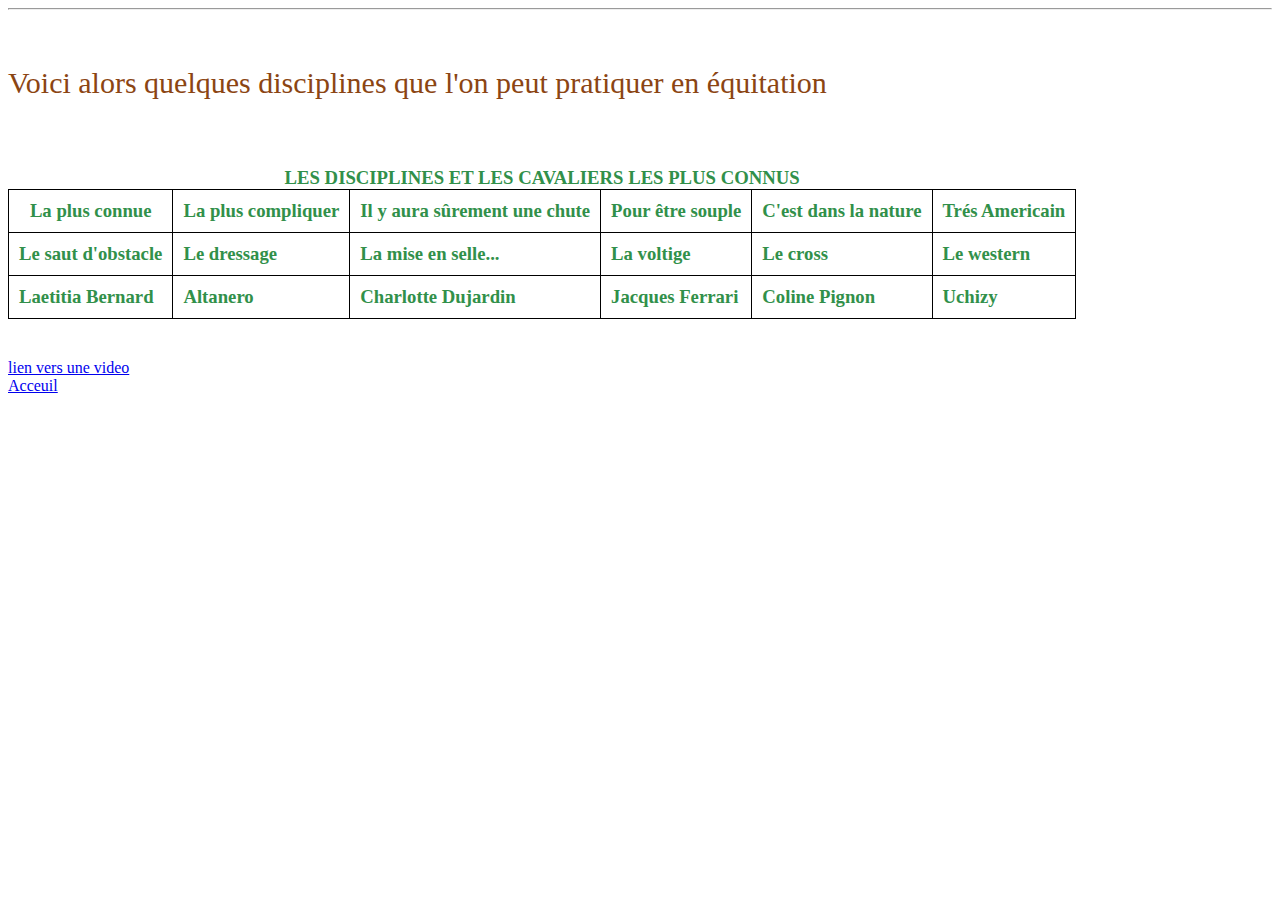
<file: disciplines.html>
<!DOCTYPE html>
<html>
<head>
    <link rel="stylesheet" type="text/css" href="css/style.css"/>
<title>Disciplines</title>
</head>
<body>

	<hr>
<br>
<p class="maclasse">  Voici alors quelques disciplines que l'on peut pratiquer en équitation </p><br>
<h3>

<table>
    <caption>LES DISCIPLINES ET LES CAVALIERS LES PLUS CONNUS</caption>
    <tr>
        <th> La plus connue</th>
        <th>La plus compliquer </th>
        <th>Il y aura sûrement une chute</th>
        <th>Pour être souple</th>
        <th>C'est dans la nature</th>
        <th>Trés Americain</th>
    </tr>
    <tr>

        <td>Le saut d'obstacle</td>
        <td>Le dressage</td>
        <td>La mise en selle...</td>
        <td>La voltige</td>
        <td>Le cross</td>
        <td>Le western</td>
    
        
    </tr>
    <tr>
        <td>Laetitia Bernard</td>
        <td>Altanero</td>
        <td>Charlotte Dujardin</td>
        <td>Jacques Ferrari</td>
        <td>Coline Pignon</td>
        <td>Uchizy</td>
    </tr>
    <thead>
    </thead>
    <tbody>
    </tbody>
    <tfoot>
    </tfoot>
</table>
<br>
</div>
</h3>

<a href="https://www.youtube.com/watch?v=Rzx_iPlg0vc"> 
    lien vers une video
</a>

 <li class="btn">
                    <a href="index.html">
                        Acceuil
                    </a>
                 
                </li>


</body>
</html>
</file>
<file: css/style.css>
h1{
	color: #8B4513;
}

h2{
	color: #8B4513;
}

p{
	color: #8B4513;
	font-size: 25px;


}
p.maclasse{
	font-size: 30px;
}

body{
	background:  url("https://www.lairdubois.fr/media/cache/470x275o/b297289032e3c79eb22516f89f4768a689c91909.jpg");
	background-size: 100%;

}

nav.menu-nav ul li.btn{
	list-style-type: none;
}

nav.menu-nav ul li.btn{
	display: inline-block;
}

nav.menu-nav ul li.btn a{
	color: white;
	background-color: #8B4513;
	text-decoration: none;
	padding: 20px;
}

nav.menu-nav ul li.btn:hover a{
	color: #8B4513;
	background-color: white;
}

table, th, td {
      padding: 10px;
      border: 1px solid black;
      border-collapse: collapse;
      }

h3 {
	color: #31904A;
}

center {
  display: block;
  margin-left: auto;
  margin-right: auto;
}
</file>
